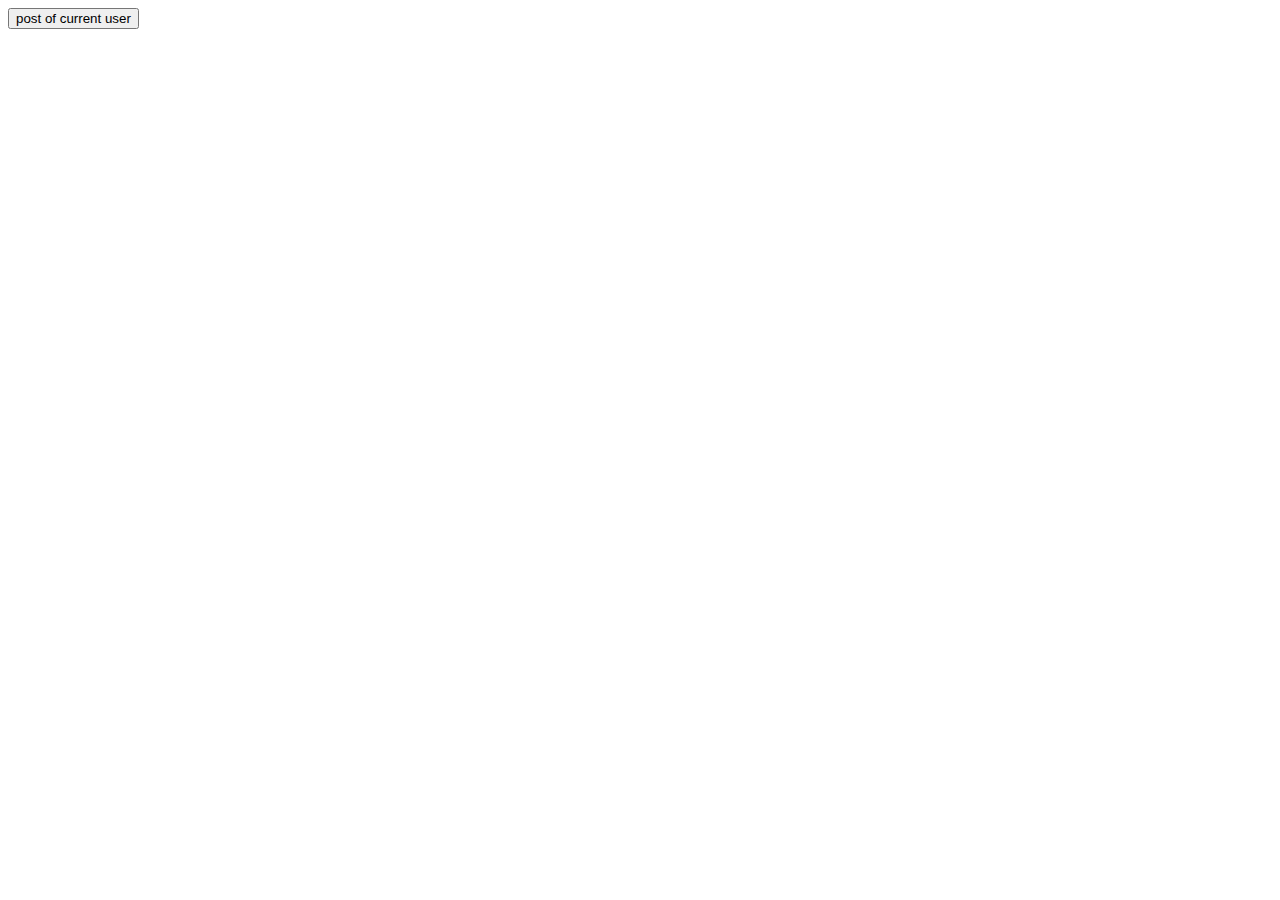
<file: project/user-details.html>
<!doctype html>
<html lang="en">
<head>
    <meta charset="UTF-8">
    <meta name="viewport"
          content="width=device-width, user-scalable=no, initial-scale=1.0, maximum-scale=1.0, minimum-scale=1.0">
    <meta http-equiv="X-UA-Compatible" content="ie=edge">
    <title>User Details</title>
</head>
<body>
    <button class="btn">post of current user</button>
    <div class="target"></div>
<script src="./user-details.js"></script>
</body>
</html>
</file>
